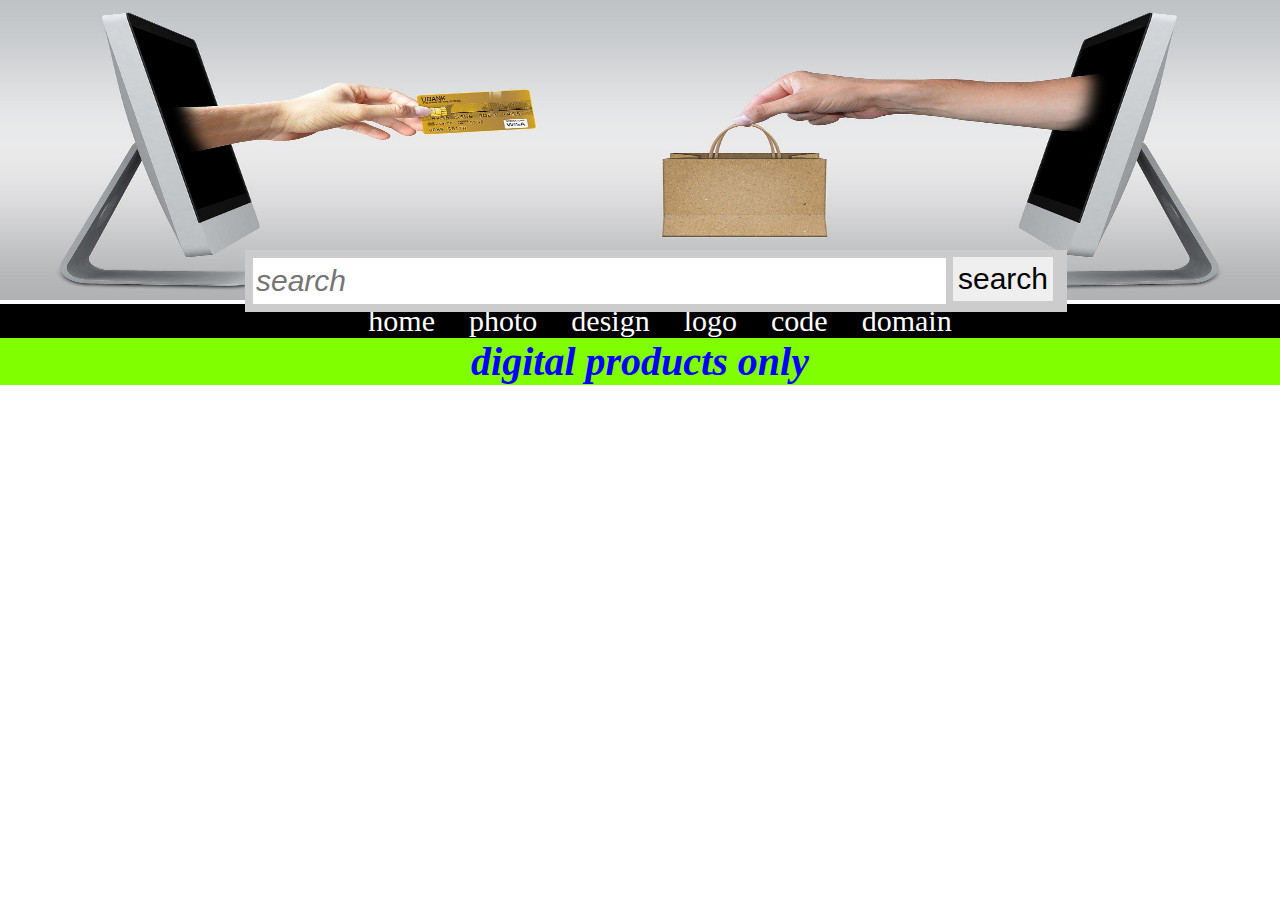
<file: index.html>
<!DOCTYPE html>
 <html lang="en">
 <head>
  <meta charset="UTF-8">
  <meta http-equiv="X-UA-Compatible" content="IE=edge">
  <meta name="viewport" content="width=device-width, initial-scale=1.0">
  <link rel="stylesheet" href="ss.css">
  <title> saghouchni </title>
 </head>
 <body class='hiphop'>
 <img id="test" src="test.jpg" alt="img1" srcset=""> 
 <style>
   body{
     background-color:white;
     width: 1280px;
     margin:0px;
     margin-top: 0px;
     margin-bottom: 0px;
   }
 </style>
<center>
<ul>
  <li><a href="index.html">home</a></li>
<li> <a href="photo.html">photo</a></li>
<li> <a href="design.html">design</a></li>
<li> <a href="logo.html"> logo</a></li>
<li> <a href="buy_code.html">code</a></li>
<li> <a href="domain.html">domain</a></li>
 



</ul>
</center>



 
 

 <center class='x1'><h1 class='x1'>digital products only</h1></center> 
 <input id='hyh'type='text'placeholder='search'name='search'> 
  <button id='v' type='submit'value='search'>search</button> 
 


 
 <script src="https://code.jquery.com/jquery-3.6.0.js" integrity="sha256-H+K7U5CnXl1h5ywQfKtSj8PCmoN9aaq30gDh27Xc0jk=" crossorigin="anonymous"></script> 
<script src="https://code.jquery.com/jquery-3.6.0.min.js"></script>
  <script src="j.js"></script>
 </body>
 </html>
</file>
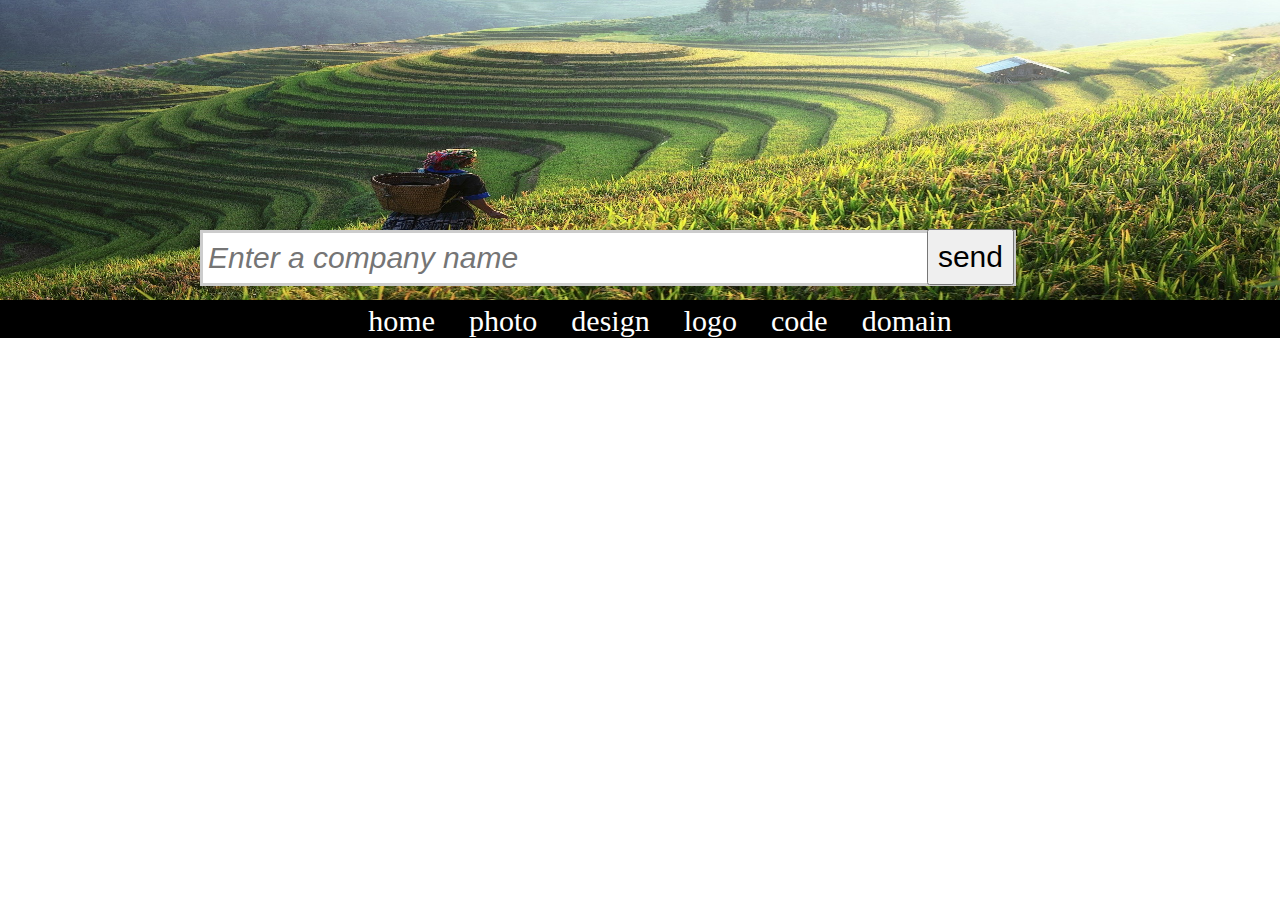
<file: buy_code.html>
<!DOCTYPE html>
<html lang="en">
<head>
 <meta charset="UTF-8">
  <meta http-equiv="X-UA-Compatible" content="IE=edge">
  <meta name="viewport" content="width=device-width, initial-scale=1.0">
  <link rel="stylesheet" href="ss.css">
 <title>buycode</title>
</head>
<body class="love">
 <div class='hg'> 
  <img id='buy' src="j3.jpg" >
  <input id='company' type="text"placeholder='Enter a company name'>
  <button id='nbl'>send</button>
  <center>
    <ul>
      <li><a href="index.html">home</a></li>
    <li> <a href="photo.html">photo</a></li>
    <li> <a href="design.html">design</a></li>
    <li> <a href="logo.html" id='logo10'> logo</a></li>
    <li> <a href="buy_code.html">code</a></li>
    <li> <a href="domain.html">domain</a></li>
     
    </center>
   
  </div>
  <style>
    body{
      width:1280;
      background-color: white;
      margin: 0px;
      margin-right: 0px;
      margin-top: 0px;
      margin-left: 0px;
    }
  </style>
   
 
 
 <script src="https://code.jquery.com/jquery-3.6.0.js" integrity="sha256-H+K7U5CnXl1h5ywQfKtSj8PCmoN9aaq30gDh27Xc0jk=" crossorigin="anonymous"></script> 
 <script src="https://code.jquery.com/jquery-3.6.0.min.js"></script>
   <script src="j.js"></script>
  
  
 
</body>
</html>
</file>
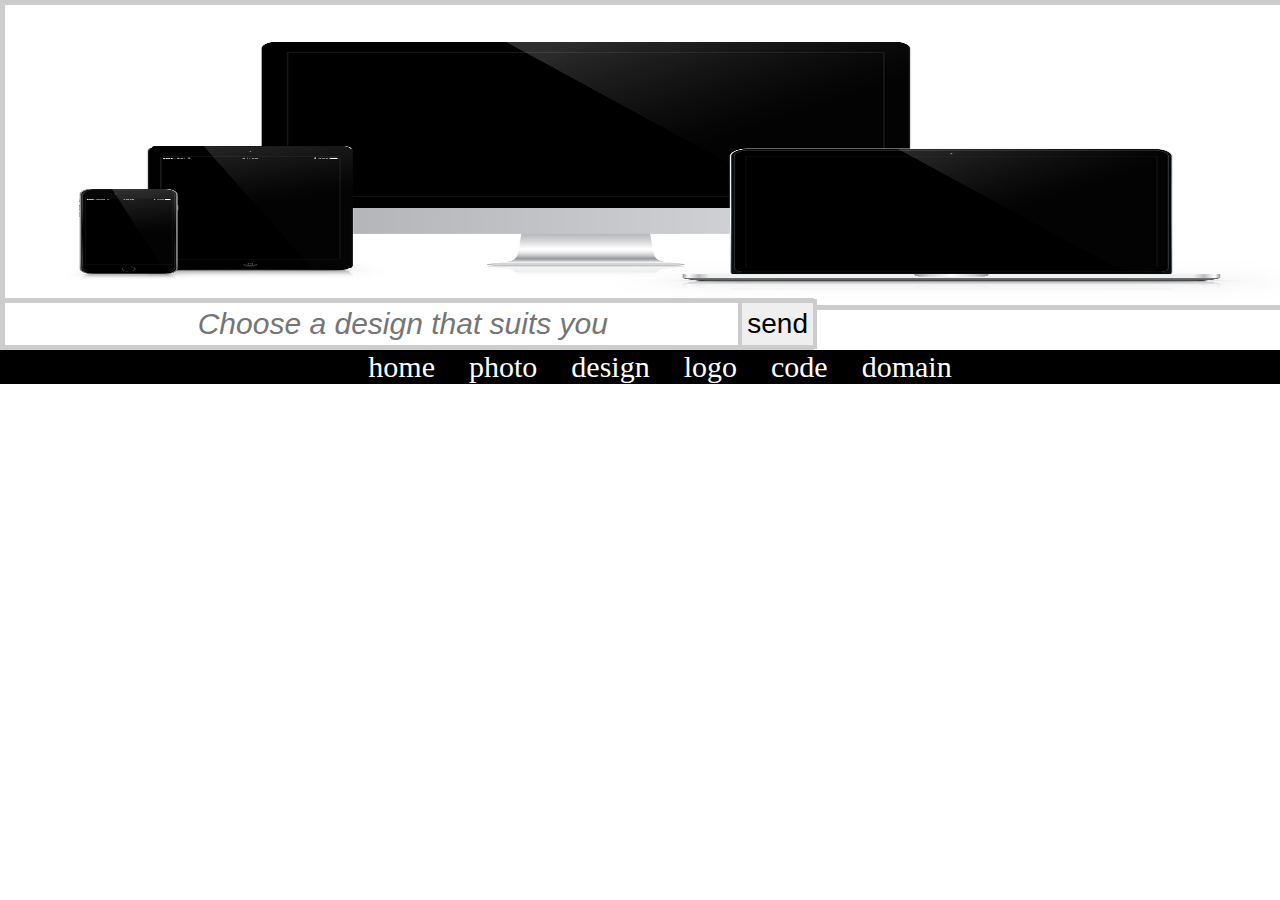
<file: design.html>
<!DOCTYPE html>
 <html lang="en">
 <head>
  <meta charset="UTF-8">
  <meta http-equiv="X-UA-Compatible" content="IE=edge">
  <meta name="viewport" content="width=device-width, initial-scale=1.0">
  <link rel="stylesheet" href="ss.css">
  <title>design</title>
 </head>
 <body id="boos">
  <img id='dis'src="design.png" alt="" srcset="">
  
 <input id='yyy'type="text"placeholder="Choose a design that suits you ">
 <button id='xwxw'>send</button>
 <br>
 <style>
   body{
     background-color: white;
     width: 1280px;
     margin:0px;
     margin-top: 0px;
     margin-bottom: 0px;
     margin-left: 0px;
   }
    
 </style>
 <center id="what">
  <ul>
    <li><a href="index.html">home</a></li>
  <li> <a href="photo.html">photo</a></li>
  <li> <a href="design.html">design</a></li>
  <li> <a href="logo.html"> logo</a></li>
  <li> <a href="buy_code.html">code</a></li>
  <li> <a href="domain.html">domain</a></li>
   
  </center>
  
  





 <script src="https://code.jquery.com/jquery-3.6.0.js" integrity="sha256-H+K7U5CnXl1h5ywQfKtSj8PCmoN9aaq30gDh27Xc0jk=" crossorigin="anonymous"></script> 
<script src="https://code.jquery.com/jquery-3.6.0.min.js"></script>
  <script src="j.js"></script>
 </body>
 </html>
</file>
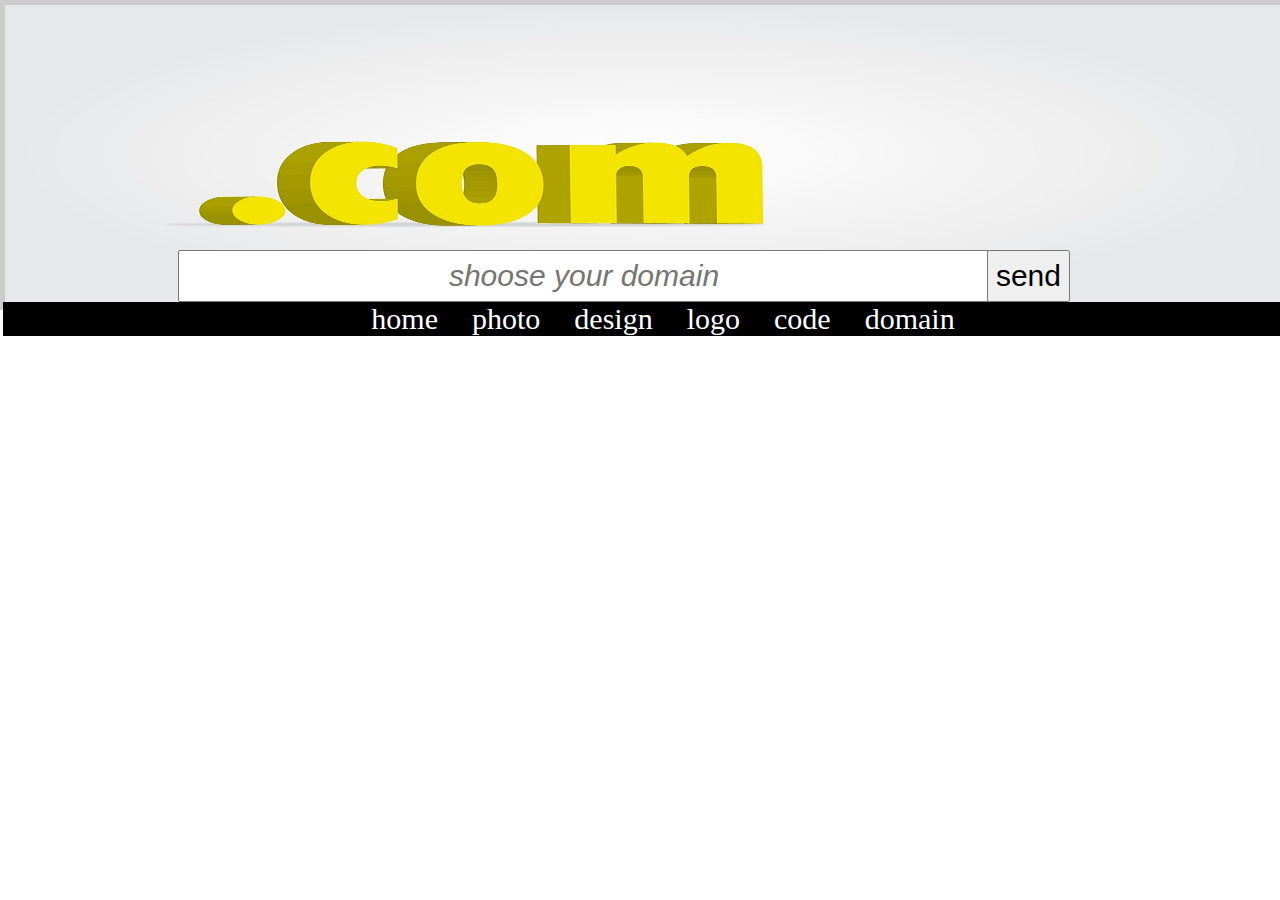
<file: domain.html>
<!DOCTYPE html>
 <html lang="en">
 <head>
  <meta charset="UTF-8">
  <meta http-equiv="X-UA-Compatible" content="IE=edge">
  <link rel="stylesheet" href="ss.css">
  <meta name="viewport" content="width=device-width, initial-scale=1.0">
  <title>Domain</title>
 </head>
 <body>
  <img id='j666j'src="j6.jpg" alt="">
  <input type="text" name="" id="ziro"placeholder='shoose your domain'>
  <button id='zr'>send</button>
 <br>
 <center id='youness-saghouchni'>
  <ul>
  <li><a href="index.html">home</a></li>
  <li> <a href="photo.html">photo</a></li>
  <li> <a href="design.html">design</a></li>
  <li> <a href="logo.html"> logo</a></li>
  <li> <a href="buy code.html">code</a></li>
  <li> <a href="domain.html">domain</a></li>
   
  </center>
  
  <style>
    body{
      width: 1280px;
      margin:0px;
      margin-top: 0px;
      margin-left: 0px;
      margin-right: 0px;
      background-color: white;
    }
  </style>
 
 
 
  <script src="https://code.jquery.com/jquery-3.6.0.js" integrity="sha256-H+K7U5CnXl1h5ywQfKtSj8PCmoN9aaq30gDh27Xc0jk=" crossorigin="anonymous"></script> 
<script src="https://code.jquery.com/jquery-3.6.0.min.js"></script>
  <script src="j.js"></script>
 
 
 
 </body>
 </html>
</file>
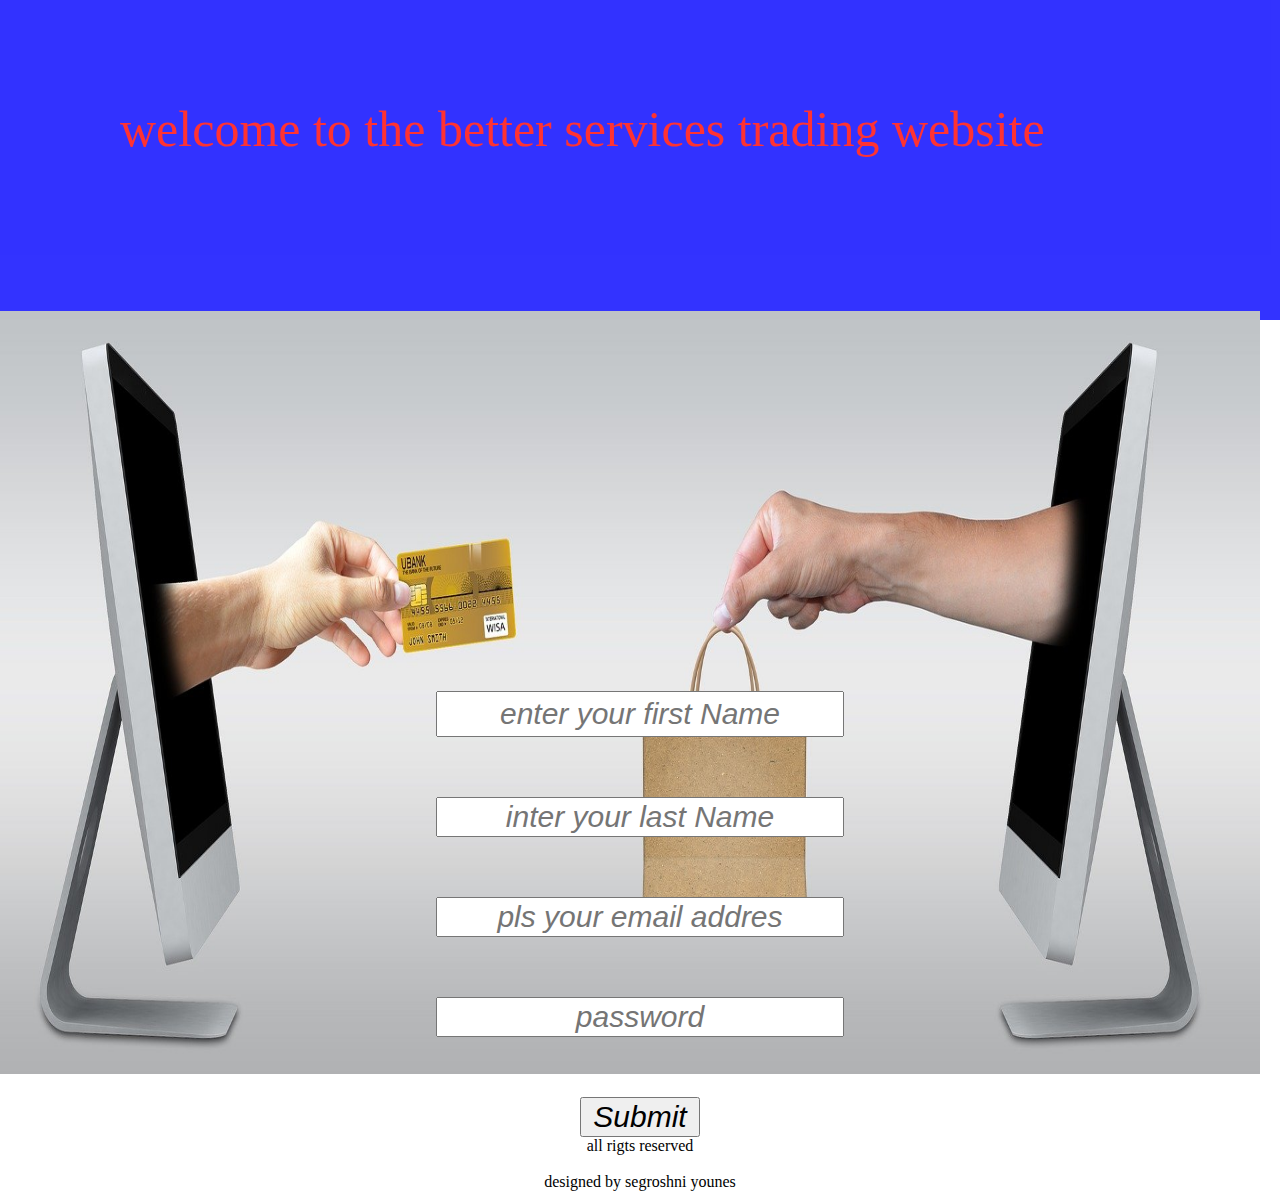
<file: hlima.html>
<!DOCTYPE html>
 <html lang="en">
 <head>
  <meta charset="UTF-8">
  <meta http-equiv="X-UA-Compatible" content="IE=edge">
  <meta name="viewport" content="width=device-width, initial-scale=1.0">
  <link rel="stylesheet" href="ss.css">
  <title>hlima</title>
 </head>
 <body id='lola' >
  <div id='hm'>
   <center id='rachida'> welcome to the better services trading website</center>
  </div>
  <style>
    #lola{
  
      position:absolute;
      zoom: normal;
      background-color: white;
      width:1280px;
      margin: 0px;
      margin-top: 0px;
      margin-right: 0px;
      margin-left: 0px;
      padding-right: 0px;
      
    }
    #hm{
      width:1280px;
    }
     
    #first{
      position: absolute;
      width:1280px;
      margin:0px;
      margin-right:0px;

    }
    #lola3{
      position: absolute;
      z-index: 9999;
      width: 1280px;
     
    

    }
    #first{
      position: absolute;
      margin: 0px;
      height: max-content;
      width: 100%;
      margin-right: 0px;
    }
  </style>
 
   <div>
    <button>sign up</button>
  <button>login</button>
   </div>
   <img id='first'src="test.jpg" alt=""width="1280px">
   <center>
     
    <form action=""id='form'>
      
      <input id='hag1' type="text"placeholder="enter your first Name">
      <br>
      <input id='hag2'type="text"placeholder="inter your last Name">
      <br>
      <input id='hag3' type="email"placeholder='pls your email addres'>
      <br>
      <input id='hag4' type="password"placeholder="password">
      <br>
      <input id='hag5'type="submit">
      <br>
   
  
    </form>
  </center>
  
  <footer id='lola3'>
    <center  > all rigts reserved </center>
    <br>
    <center  > designed by segroshni younes</center>
  </footer>
  
 <script src="https://code.jquery.com/jquery-3.6.0.js" integrity="sha256-H+K7U5CnXl1h5ywQfKtSj8PCmoN9aaq30gDh27Xc0jk=" crossorigin="anonymous"></script> 
 <script src="https://code.jquery.com/jquery-3.6.0.min.js"></script>
   <script src="j.js"></script>
  
  
  
 </body>
 </html>
</file>
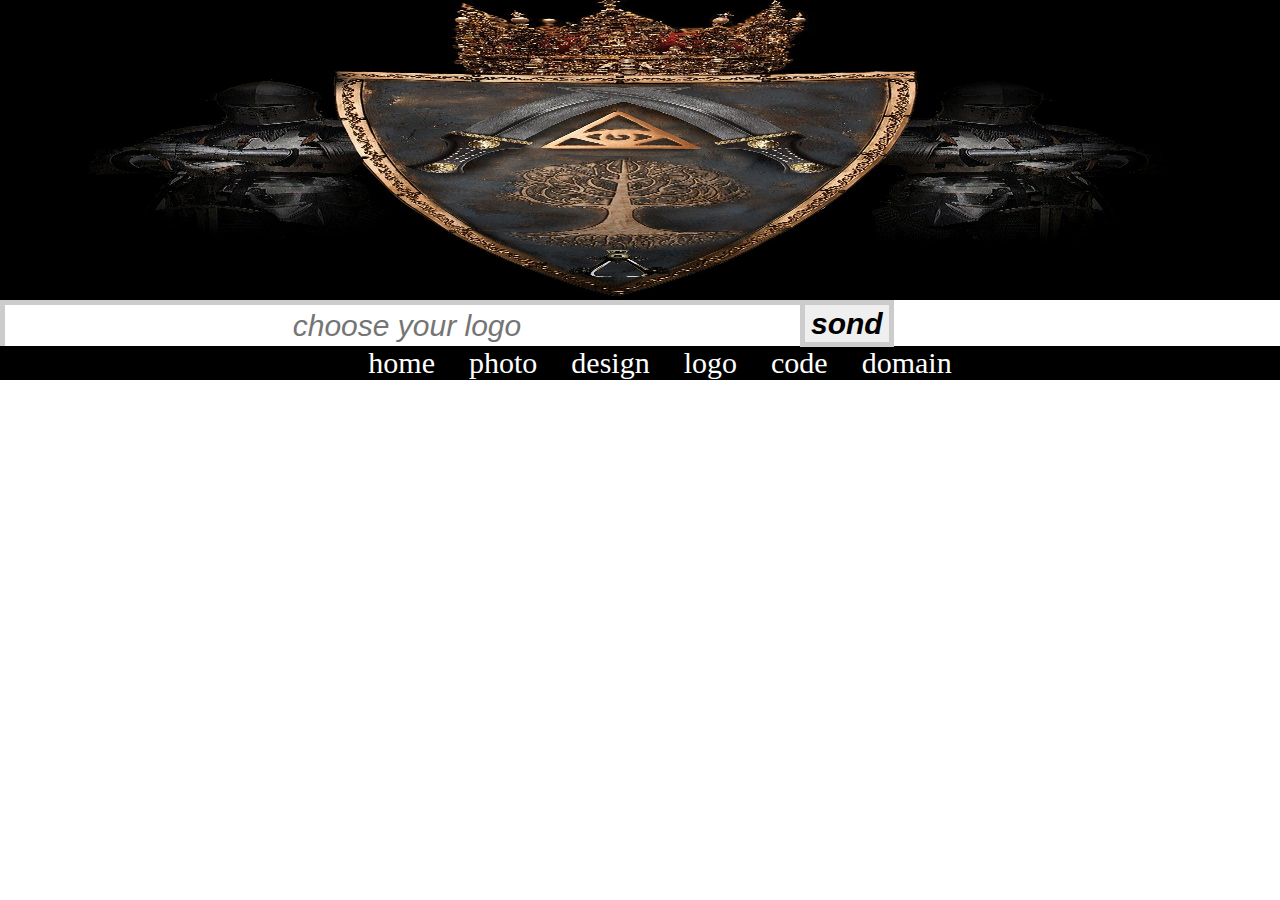
<file: logo.html>
<!DOCTYPE html>
<html lang="en">
<head>
 <meta charset="UTF-8">
 <meta http-equiv="X-UA-Compatible" content="IE=edge">
<meta name="viewport" content="width=device-width, initial-scale=1.0">
 <link rel="stylesheet" href="ss.css">
<title>logo</title>
</head>
<body>
 <img class='king' src="r.jpg" alt="">
 <input id='logo'type="text"placeholder='choose your logo'>
 <input id='iloveAmerica' type="submit"value='sond'>
 <style>
   body{
     width: 1280px;
     background-color: white;
     margin:0px;
     margin-top:0px;
     margin-left:0px;
   }
   #logo{
     border:solid 5px #ccc;
   }
 </style>
  <!-- <script>
    $("#logo10").click(function(){
      window.location="golf.html";
    })
    </script> -->
 <center id="jamal">
  <ul>
  <li><a href="index.html">home</a></li>
  <li> <a href="photo.html">photo</a></li>
  <li> <a href="design.html">design</a></li>
  <li> <a href="logo.html"> logo</a></li>
  <li> <a href="buy_code.html">code</a></li>
  <li> <a href="domain.html">domain</a></li>
   
  
 
</center>
  <style>
    #jamal *{
      top:346px;
    }
  </style>
 
 <script src="https://code.jquery.com/jquery-3.6.0.js" integrity="sha256-H+K7U5CnXl1h5ywQfKtSj8PCmoN9aaq30gDh27Xc0jk=" crossorigin="anonymous"></script> 
 <script src="https://code.jquery.com/jquery-3.6.0.min.js"></script>
   <script src="j.js"></script>
  
</body>
</html>
</file>
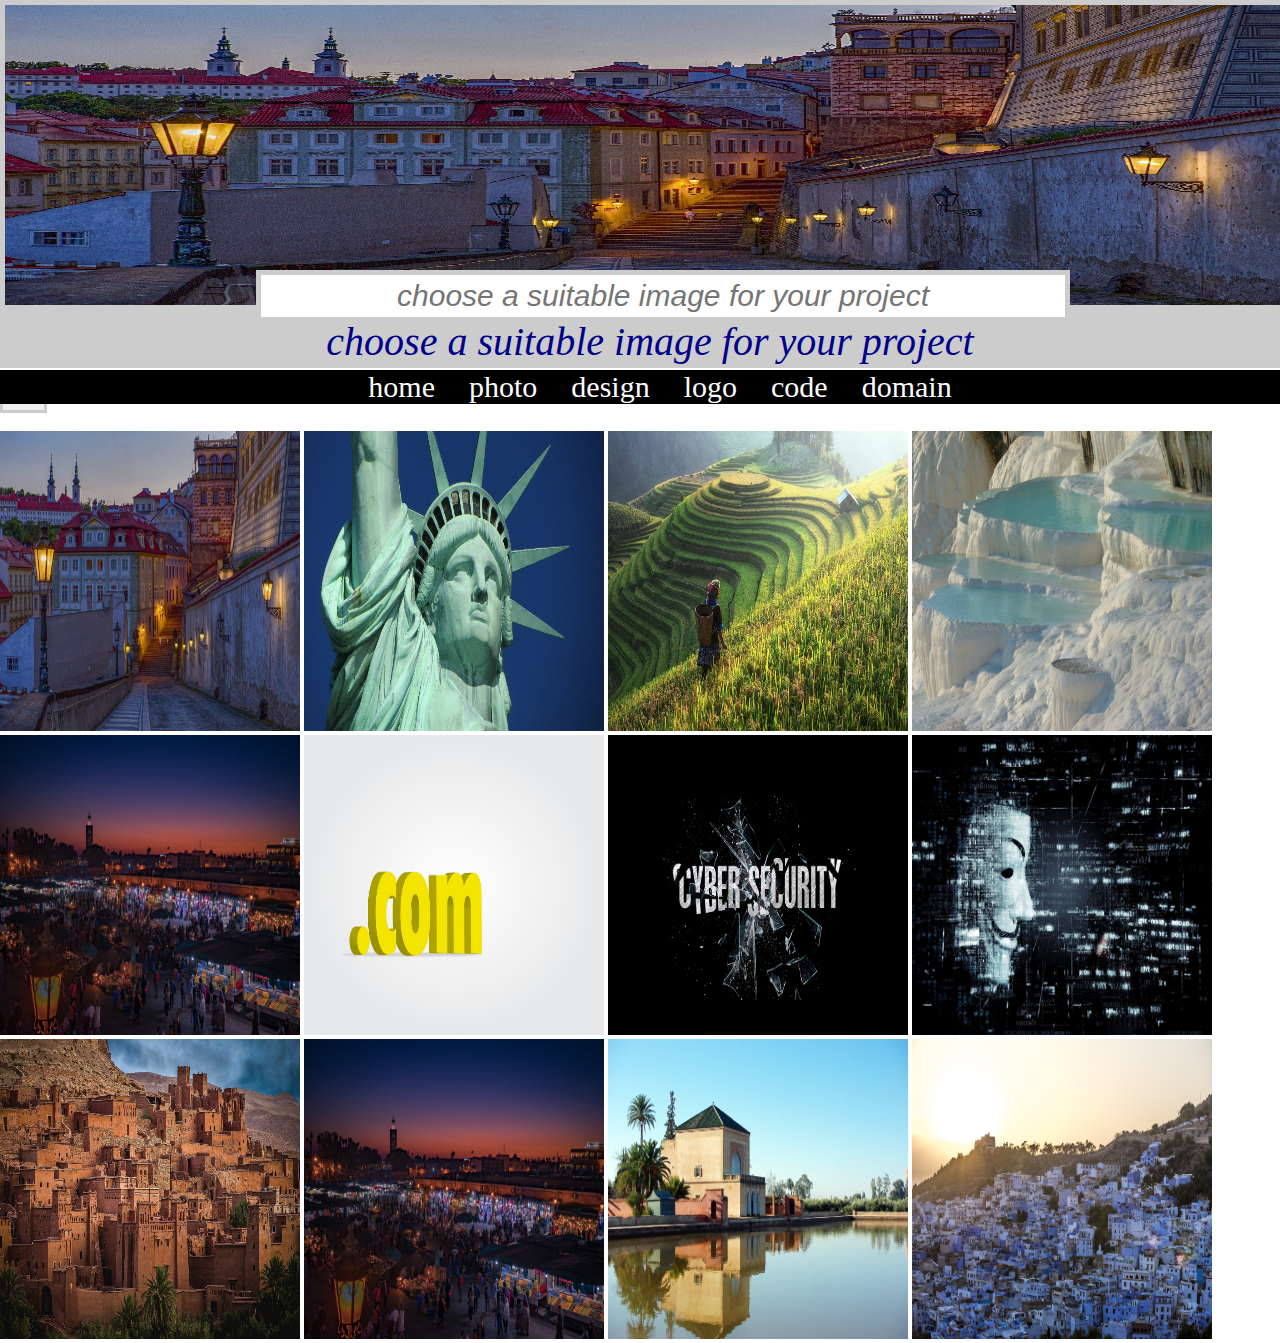
<file: photo.html>
<!DOCTYPE html>
<html lang="en">
<head>
 <meta charset="UTF-8">
 <meta http-equiv="X-UA-Compatible" content="IE=edge">
 <meta name="viewport" content="width=device-width, initial-scale=1.0">
 <link rel="stylesheet" href="ss.css">
 <title>hlima</title>
</head>
<body class='xxx'>
 <div id="img10">


  <img id="t1" src="j1.jpg" alt="" srcset="">
  <img id='t2'src="j2.jpg" alt="" srcset="">
  <img id='t3' src="j3.jpg" alt="" srcset="">
  <img id='t4'src="j4.jpg" alt="" srcset="">
  <img id='t5'src="j5.jpg" alt="" srcset="">
 
 </div>
 <style>
   body{
     background-color: white;
     margin:0px;
     margin-top:0px;
     width:1280px;
   }
 </style>
   
<br>
 <p id='cp'>choose a suitable image for your project</p>
 <br>
 <div> 
 <input id='int'type="text"placeholder="choose a suitable image for your project">
 <button id='sub' type="submit"value='son'>send</button>
</div>
<br>
<center id='photo965iopn'>
  <ul>
    <li><a href="index.html">home</a></li>
  <li> <a href="photo.html">photo</a></li>
  <li> <a href="design.html">design</a></li>
  <li> <a href="logo.html"> logo</a></li>
  <li> <a href="buy code.html">code</a></li>
  <li> <a href="domain.html">domain</a></li>
   
  </center>
 <style>
   #cp{
     width:100%;
     height:40px;
     margin:0;
     margin-top:290px;
     background-color: #ccc;
     color:darkblue;
     padding: 10px;
     text-align: center;
     font-size: 40px;
     font-style:oblique;
   }
   #t1{
    display:none;
   }
   #t2{
    display:none;
   }
   
   #t3{
     display:none;
   }
   #t4{
    display:none;
   }
   #t5{
    display:none;
   }
 </style>
<script>
/*
 var kj=document.getElementById('xlxl');
 
var is=['j1.jpg','j2.jpg','j3.jpg','j4.jpg','j5.jpg'];
 kj.src=is[0];
 */
  
  </script> 
   <div id='img_test'>
    <img src="j1.jpg" alt="" srcset="">
    <img src="j2.jpg" alt="" srcset="">
    <img src="j3.jpg" alt="" srcset="">
    <img src="j4.jpg" alt="" srcset="">
    <img src="j5.jpg" alt="" srcset="">
    <img src="j6.jpg" alt="" srcset="">
    <img src="j7.png" alt="" srcset="">
    <img src="j8.jpg" alt="" srcset="">
    <img src="j9.jpg" alt="" srcset="">
    <img src="j10.jpg" alt="" srcset="">
    <img src="j11.jpg" alt="" srcset="">
    <img src="j12.jpg" alt="" srcset="">
   </div>
   <style>
     #img_test *{
       width:300px;
       height:300px;

     }
   </style>
 
 
 <script src="https://code.jquery.com/jquery-3.6.0.js" integrity="sha256-H+K7U5CnXl1h5ywQfKtSj8PCmoN9aaq30gDh27Xc0jk=" crossorigin="anonymous"></script> 
<script src="https://code.jquery.com/jquery-3.6.0.min.js"></script>
  <script src="j.js"></script>
</body>
</html>
</file>
<file: ss.css>
@media screen {
   #test{
    width:100%;
    height:300px;
    margin: 0 ;
   }
  center ul{
    position:relative;
   background-color: black;
   margin:0 auto;
   left:0%;
    
   }
   ul li{
    display: inline-block;
   }
   li a{
   
    color:white;
 margin:15px;
 text-decoration: none;
 font-size: 30px;
 
 
 
   }
   a{
    text-align: center;
   }
   .x1{
    background:chartreuse;
    color:rgb(4, 0, 255);
    font-style:italic;
    font-size: 40px;
    margin: 0%;
   }
  #xlxl{
    position: absolute;
    margin:0%;
    border:none;
  }
  #img10 *{
    position: absolute;
    width:100%;
    height: 300px;
    border:solid 5px #ccc;
    
  }
  #int{
    position: absolute;
    text-align: center;
    margin: 0%;
   top:30%;
   left: 20%;
  
  }
  #j666j{
position: relative;
    width:100%;
    height:300px;
    top:0px;
    left:0px;
    right:0px;
    border:solid 5px #ccc;
    margin: 0px;
    padding:0px;
  }
   
  #zr{
    position: absolute;
    font-size:30px;
    top:250px;
    right:210px;
    padding: 7px;

  }
 #dis{
   width:100%;
   height:300px;
   right: 0%;
   left:0%;
   background-color: #0f0f;
   border:solid 5px #ccc;
 }
 #ziro{
  position: absolute;
  font-size:30px;
  top:250px;
  right:290px;
  padding:4px;
  width:900px;
 }
 #buy{
  width:100%;
  height:300px;
  margin: 0 ;
 }
 .hg{
   background-color: black;
 }
 #youness-saghouchni{
 
   position: absolute;
   top:315px;
   width:100%;
   padding:3px;
   height:60px;
 }
 #hm{
   margin:0px;
   width:100%;
   height:300px;
   margin:0;
   padding-bottom:20px;
   font-size:50px;
   background-color:blue;
  text-align: center;
  opacity:0.80;
  color:red;

  
 }
 #rachida{
   position: absolute;
   margin-top:100px;
   text-align: center;
   left:120px;
 }
 .khadija{
   position: absolute;
right:30px;
   font-size:25px;
   width:120px;
   z-index:9999;
 }
 #first{
   position: absolute;
   margin: 0px;
   margin-top:0px;
   padding: 0px;
   
   

 }
 body{
   background-color: rgb(4, 0, 255);
 }
 #form *{
position: relative;
   z-index:9999;
   text-align: center;
   
   
    
 }
  #hag1{
    text-align: center;
    margin-top:350px;
    font-style: oblique;
    
  }  
  #hag2{
    text-align: center;
    margin-top: 60px;
    width:400px;
    font-size: 30px;
    font-style: oblique;
  }  
  #hag3{
    text-align: center;
    margin-top: 60px;
    width:400px;
    font-size: 30px;
    font-style: oblique;
  }
  #hag4{
    text-align: center;
    margin-top: 60px;
    width:400px;
    font-size: 30px;
    font-style: oblique;
  }
  #hag5{
    text-align: center;
    margin-top: 60px;
    width:120px;
    font-size: 30px;
    font-style: oblique;
  }
     
.bolacha3la{
    z-index: 9999;
    position: absolute;
    width:1280px;
    margin:auto;
 

   }
   .bolacha3la1{
     margin-top:20px;
     font-size: 30px;
     font-style: oblique;
   }
   .hag99{
     position:relative;
     margin-top:0px;
     margin-right:0px;
   }
   ul li a:hover{
     color:orangered;
     font-size:35px;
   }
   #iloveAmerica{
     position: absolute;
     z-index:9999;
     left:800px;
     top:300px;
     font-style: oblique;
     font-weight: bolder;
     height:47px;
     text-align: center;
     font-size: 38px;
     border:solid 5px #ccc;
   }
   
  }
</file>
